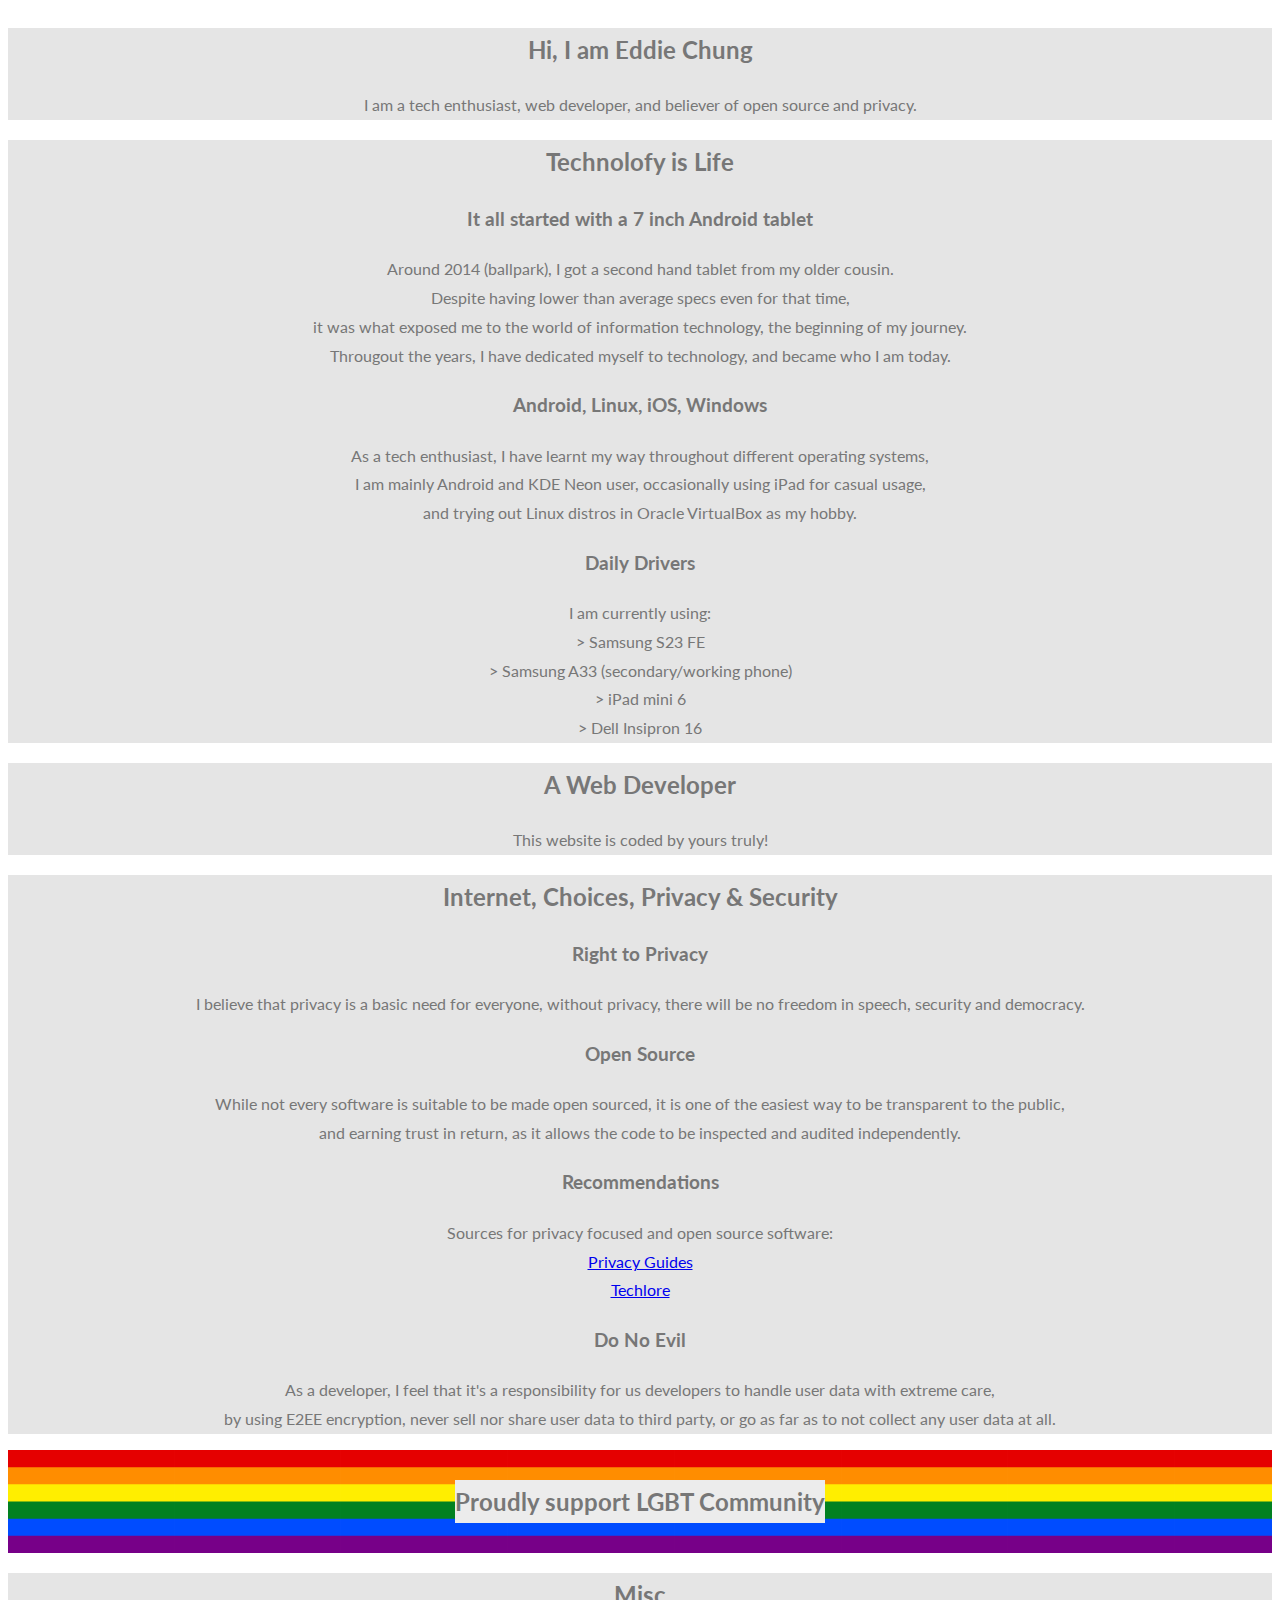
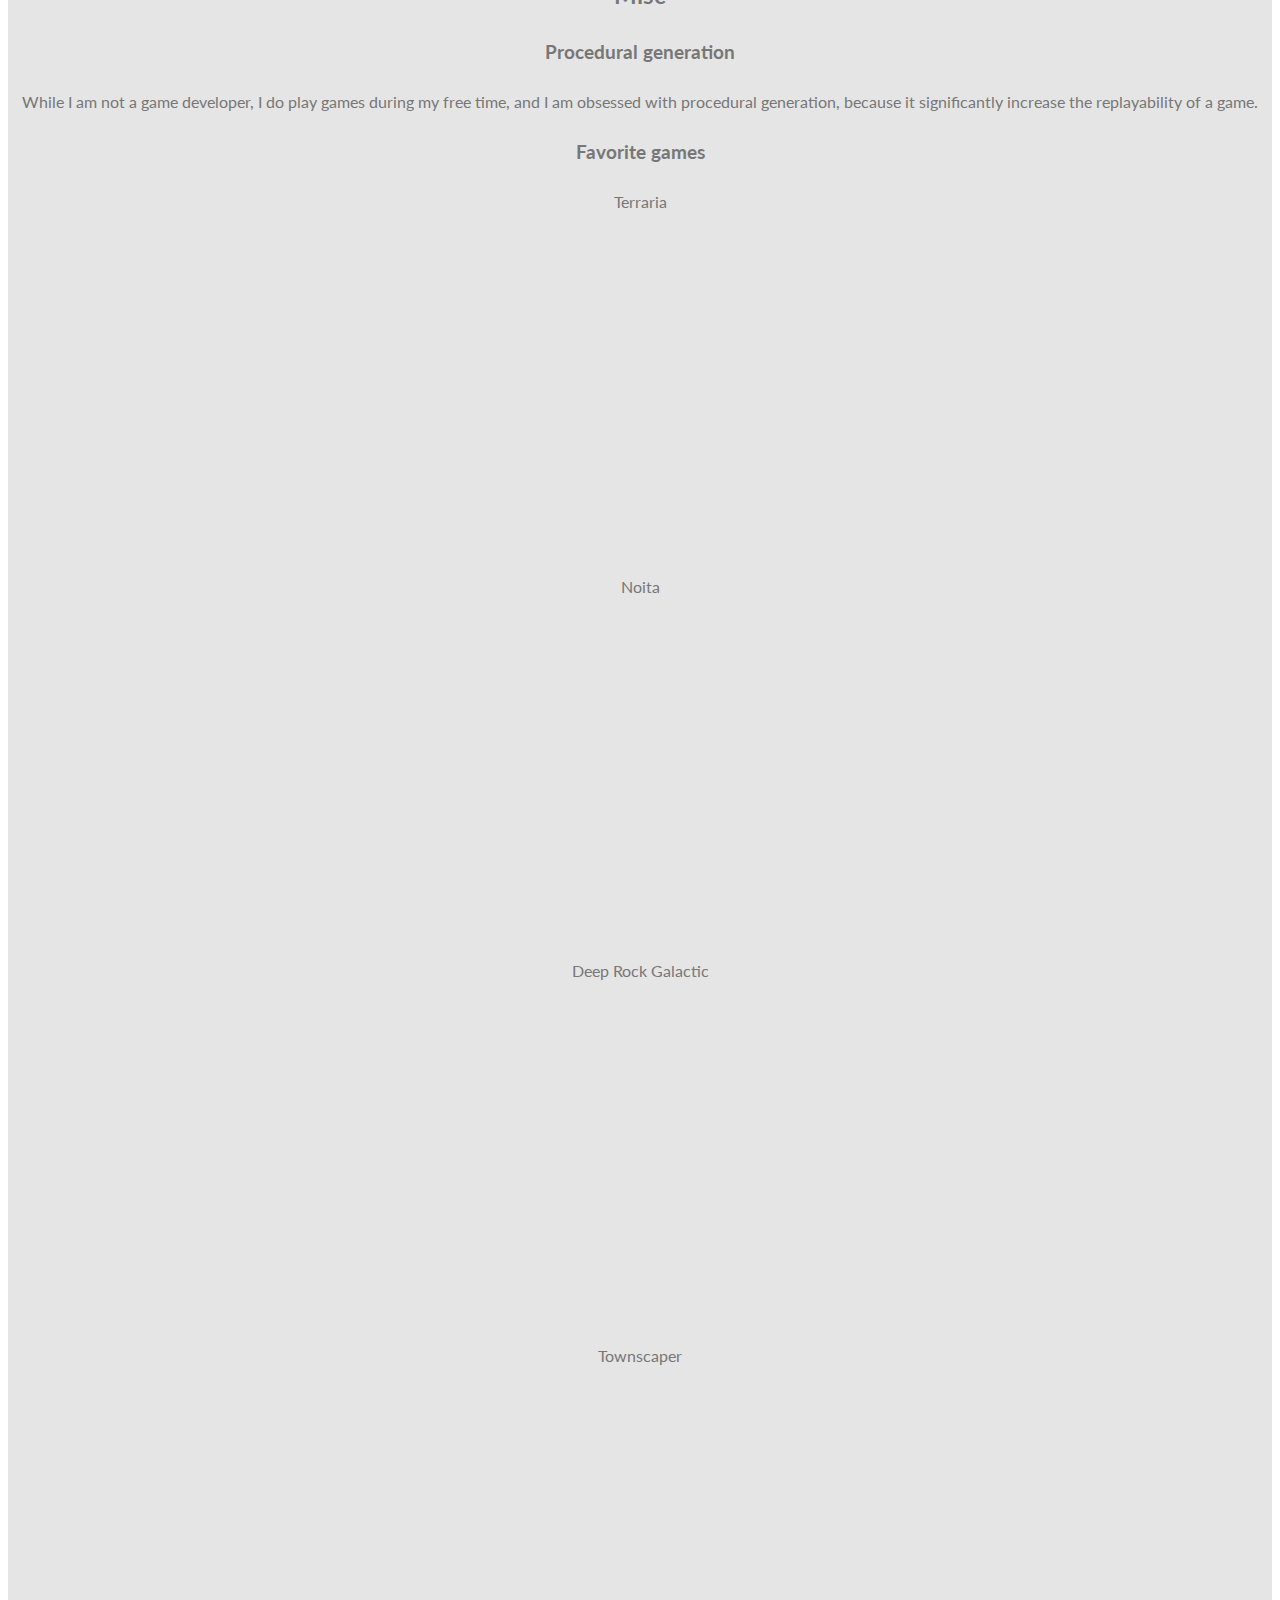
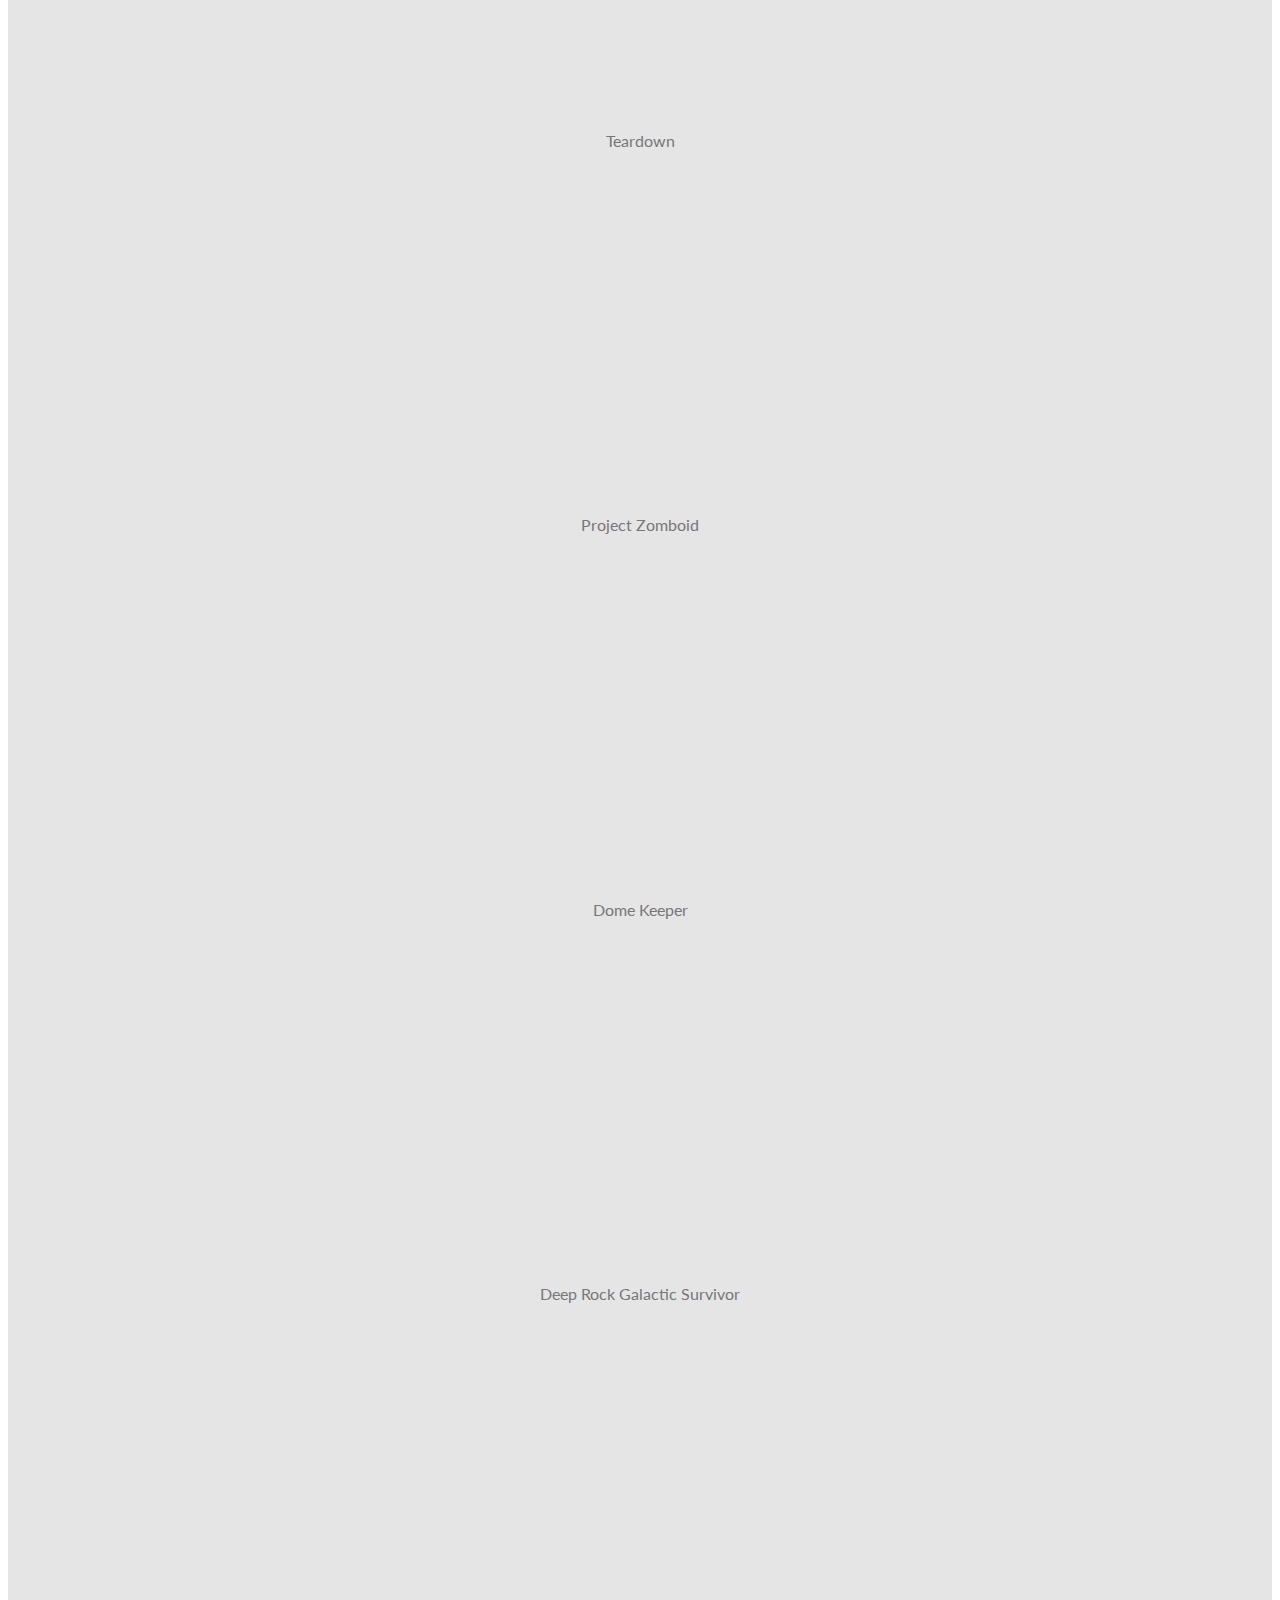
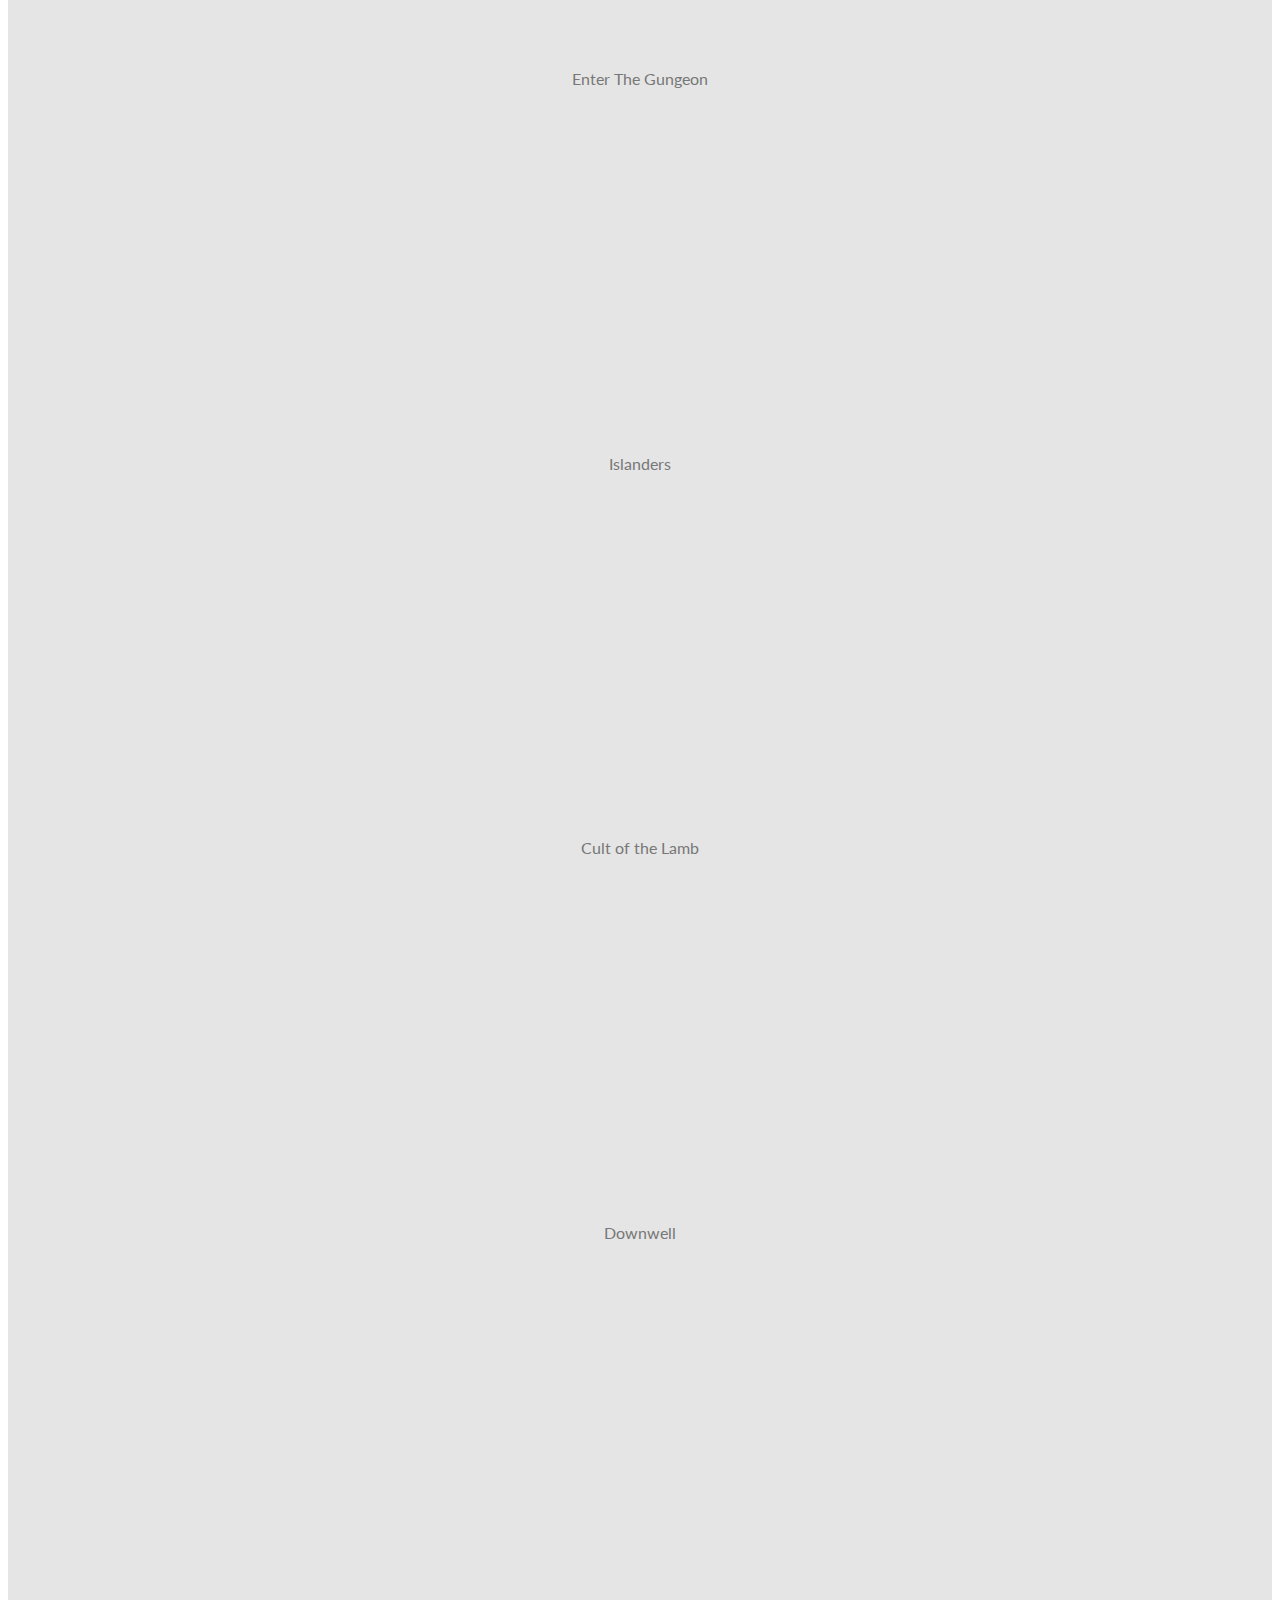
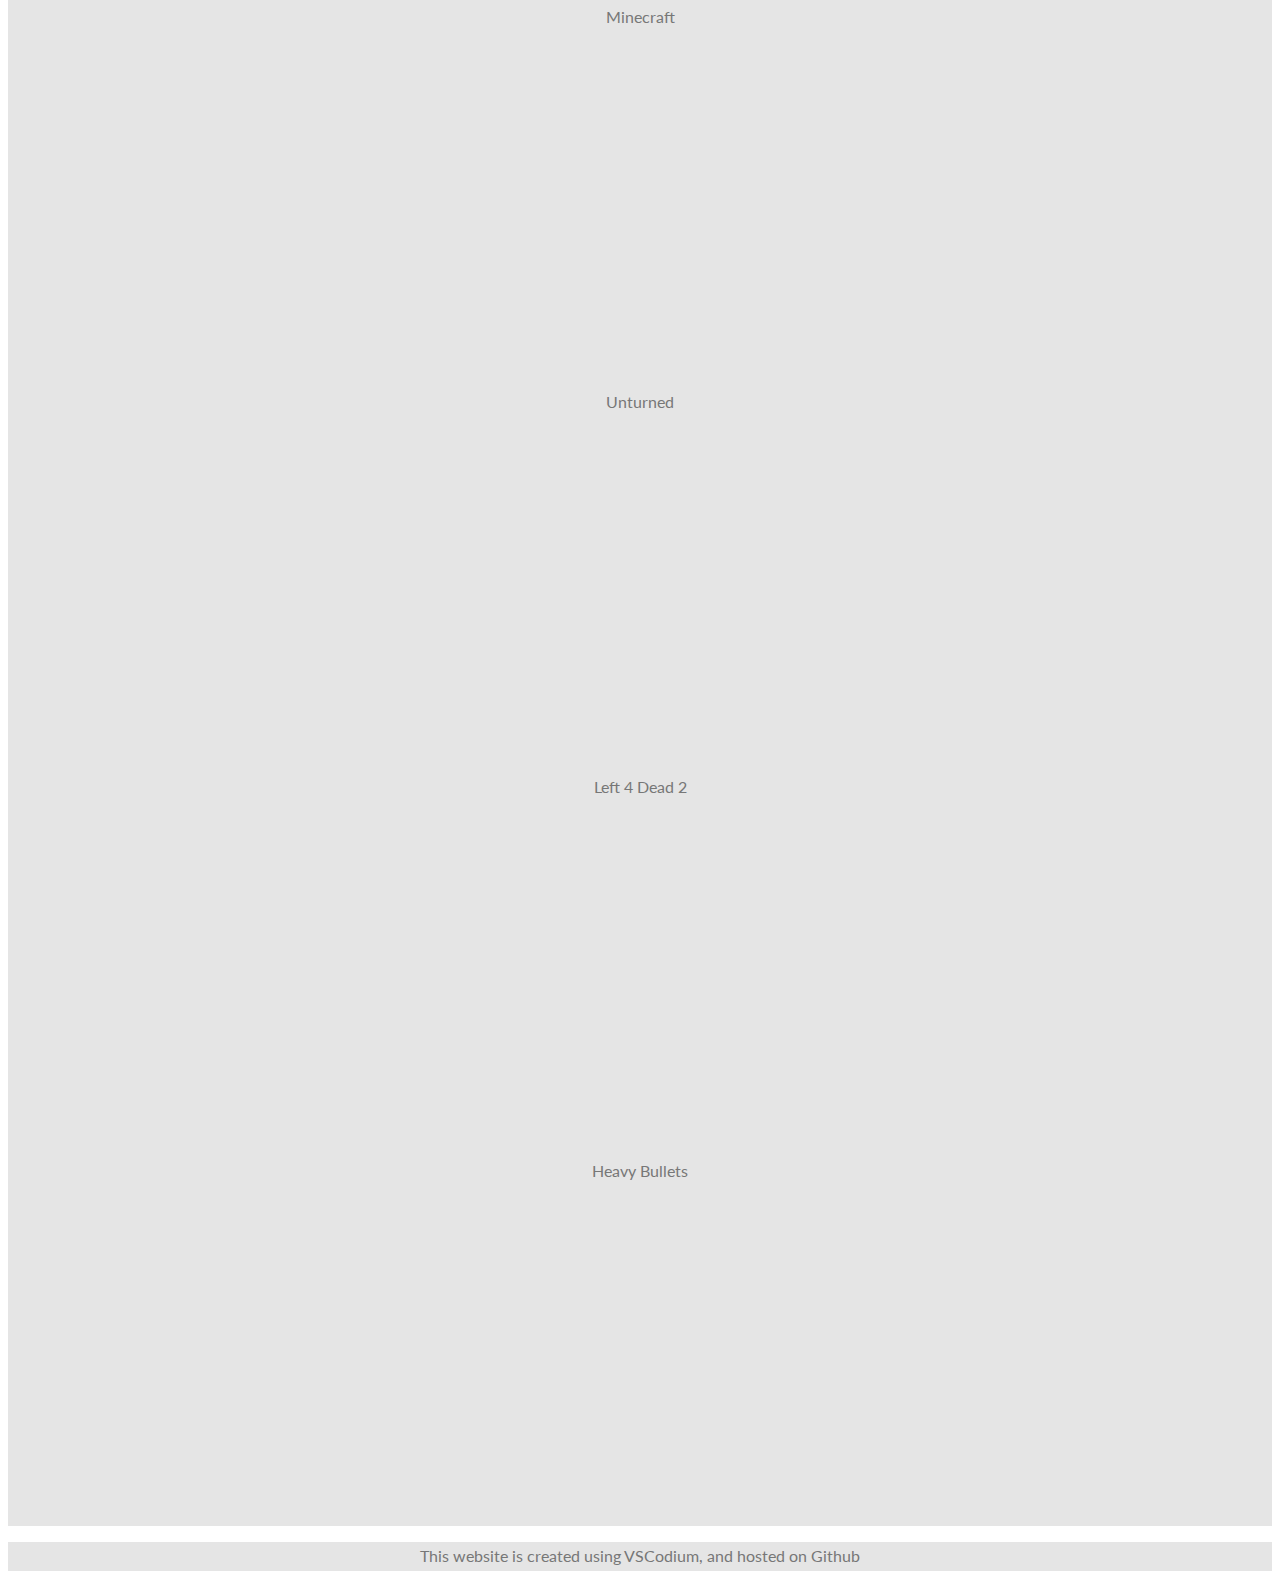
<file: index.html>
<!DOCTYPE html>
<html>
    <head>
        <title>Eddie Chung</title>
        <meta charset="UTF-8">
        <meta name="viewport" content="width=device-width, initial-scale=1.0">
        <link rel="stylesheet" href="EC_Site.css">
        <link rel="stylesheet" href="https://fonts.googleapis.com/css?family=Lato">
        <link rel="stylesheet" href="https://cdnjs.cloudflare.com/ajax/libs/font-awesome/4.7.0/css/font-awesome.min.css">
    </head>

    <body>
        <div style="overflow:auto">
            <div class="intro">
                <h2>Hi, I am Eddie Chung</h2>
                <p>
                    I am a tech enthusiast, web developer, and believer of open source and privacy.
                </p>
            </div>

            <div class="first-part">
                <h2>Technolofy is Life</h2>

                <h3>It all started with a 7 inch Android tablet</h3>
                <p>
                    Around 2014 (ballpark), I got a second hand tablet from my older cousin.<br/>
                    Despite having lower than average specs even for that time, <br/>
                    it was what exposed me to the world of information technology, the beginning of my journey.<br/>
                    Througout the years, I have dedicated myself to technology, and became who I am today.
                </p>

                <h3>Android, Linux, iOS, Windows</h3>
                <p>
                    As a tech enthusiast, I have learnt my way throughout different operating systems,<br/>
                    I am mainly Android and KDE Neon user, occasionally using iPad for casual usage,<br/>
                    and trying out Linux distros in Oracle VirtualBox as my hobby.
                </p>

                <h3>Daily Drivers</h3>
                <p>
                    I am currently using:<br/>
                    > Samsung S23 FE<br/>
                    > Samsung A33 (secondary/working phone)<br/>
                    > iPad mini 6<br/>
                    > Dell Insipron 16
                </p>
            </div>

            <div class="second-part">
                <h2>A Web Developer</h2>
                <p>
                    This website is coded by yours truly!
                </p>
            </div>

            <div class="third-part">
                <h2>Internet, Choices, Privacy & Security</h2>

                <h3>Right to Privacy</h3>
                <p>
                    I believe that privacy is a basic need for everyone, without privacy, there will be no freedom in speech, security and democracy.
                </p>

                <h3>Open Source</h3>
                <P>
                    While not every software is suitable to be made open sourced, it is one of the easiest way to be transparent to the public,<br/>
                    and earning trust in return, as it allows the code to be inspected and audited independently.
                </P>

                <h3>Recommendations</h3>
                Sources for privacy focused and open source software:<br/>
                <a href="https://www.privacyguides.org/en/">Privacy Guides</a><br/>
                <a href="https://www.techlore.tech/">Techlore</a><br/>

                <h3>Do No Evil</h3>
                <p>
                    As a developer, I feel that it's a responsibility for us developers to handle user data with extreme care, <br/>
                    by using E2EE encryption, never sell nor share user data to third party, or go as far as to not collect any user data at all.
                </p>
            </div>

            <div class="forth-part">
                <div class="lgbt">
                    <h2>Proudly support LGBT Community</h2>
                </div>
            </div>

            <div class="fifth-part">
                <h2>Misc</h2>

                <h3>Procedural generation</h3>
                <p>
                    While I am not a game developer, I do play games during my free time, and I am obsessed with procedural generation, because it significantly increase the replayability of a game.
                </p>

                <h3>Favorite games</h3>
                <p>Terraria</p>
                    <iframe width="560" height="315" src="https://www.youtube-nocookie.com/embed/6nUvWkD8rAE?si=DkqwrWyfKIEC2ORL" title="YouTube video player" frameborder="0" allow="accelerometer; autoplay; clipboard-write; encrypted-media; gyroscope; picture-in-picture; web-share" allowfullscreen></iframe>

                <p>Noita</p>
                    <iframe width="560" height="315" src="https://www.youtube-nocookie.com/embed/0cDkmQ0F0Jw?si=yLKnoV_4bE6lCYXd" title="YouTube video player" frameborder="0" allow="accelerometer; autoplay; clipboard-write; encrypted-media; gyroscope; picture-in-picture; web-share" allowfullscreen></iframe>

                <p>Deep Rock Galactic</p>
                    <iframe width="560" height="315" src="https://www.youtube-nocookie.com/embed/k4m_5JYrAGM?si=Pxw6-reRraO_giwv" title="YouTube video player" frameborder="0" allow="accelerometer; autoplay; clipboard-write; encrypted-media; gyroscope; picture-in-picture; web-share" referrerpolicy="strict-origin-when-cross-origin" allowfullscreen></iframe>

                <p>Townscaper</p>
                    <iframe width="560" height="315" src="https://www.youtube-nocookie.com/embed/hqq25n6cQqo?si=EN_aTuOXaglbGMFK" title="YouTube video player" frameborder="0" allow="accelerometer; autoplay; clipboard-write; encrypted-media; gyroscope; picture-in-picture; web-share" referrerpolicy="strict-origin-when-cross-origin" allowfullscreen></iframe>

                <p>Teardown</p>
                    <iframe width="560" height="315" src="https://www.youtube-nocookie.com/embed/ttwBelIlLv8?si=OlrfGEKBmUTNk96r" title="YouTube video player" frameborder="0" allow="accelerometer; autoplay; clipboard-write; encrypted-media; gyroscope; picture-in-picture; web-share" referrerpolicy="strict-origin-when-cross-origin" allowfullscreen></iframe>

                <p>Project Zomboid</p>
                    <iframe width="560" height="315" src="https://www.youtube-nocookie.com/embed/nPbsDmzZ3Oc?si=Oal2M_dIp38r9SmN" title="YouTube video player" frameborder="0" allow="accelerometer; autoplay; clipboard-write; encrypted-media; gyroscope; picture-in-picture; web-share" referrerpolicy="strict-origin-when-cross-origin" allowfullscreen></iframe>

                <p>Dome Keeper</p>
                    <iframe width="560" height="315" src="https://www.youtube-nocookie.com/embed/_z4HEQMgzQM?si=5q2tYkOpjFzvN0Vi" title="YouTube video player" frameborder="0" allow="accelerometer; autoplay; clipboard-write; encrypted-media; gyroscope; picture-in-picture; web-share" referrerpolicy="strict-origin-when-cross-origin" allowfullscreen></iframe>

                <p>Deep Rock Galactic Survivor</p>
                    <iframe width="560" height="315" src="https://www.youtube-nocookie.com/embed/nBvTr3nBN5A?si=U9Y5Gz7m_bBIjzB6" title="YouTube video player" frameborder="0" allow="accelerometer; autoplay; clipboard-write; encrypted-media; gyroscope; picture-in-picture; web-share" referrerpolicy="strict-origin-when-cross-origin" allowfullscreen></iframe>
                
                <p>Enter The Gungeon</p>
                    <iframe width="560" height="315" src="https://www.youtube-nocookie.com/embed/RsCgzyrXgFI?si=eMXjfl1sK9gNoYOV" title="YouTube video player" frameborder="0" allow="accelerometer; autoplay; clipboard-write; encrypted-media; gyroscope; picture-in-picture; web-share" referrerpolicy="strict-origin-when-cross-origin" allowfullscreen></iframe>
                
                <p>Islanders</p>
                    <iframe width="560" height="315" src="https://www.youtube-nocookie.com/embed/JeEmwdCkMgk?si=YHyDoKW0tLJDK0dz" title="YouTube video player" frameborder="0" allow="accelerometer; autoplay; clipboard-write; encrypted-media; gyroscope; picture-in-picture; web-share" referrerpolicy="strict-origin-when-cross-origin" allowfullscreen></iframe>

                <p>Cult of the Lamb</p>
                    <iframe width="560" height="315" src="https://www.youtube-nocookie.com/embed/X0ttwM9-1YA?si=Khf1Xah3N_2cgrZZ" title="YouTube video player" frameborder="0" allow="accelerometer; autoplay; clipboard-write; encrypted-media; gyroscope; picture-in-picture; web-share" referrerpolicy="strict-origin-when-cross-origin" allowfullscreen></iframe>

                <p>Downwell</p>
                    <iframe width="560" height="315" src="https://www.youtube-nocookie.com/embed/UygovwXlbsU?si=ubrL4wqEt0TuzH3S" title="YouTube video player" frameborder="0" allow="accelerometer; autoplay; clipboard-write; encrypted-media; gyroscope; picture-in-picture; web-share" referrerpolicy="strict-origin-when-cross-origin" allowfullscreen></iframe>

                <p>Minecraft</p>
                    <iframe width="560" height="315" src="https://www.youtube-nocookie.com/embed/MmB9b5njVbA?si=hsLjGUcXwLVQSbgk" title="YouTube video player" frameborder="0" allow="accelerometer; autoplay; clipboard-write; encrypted-media; gyroscope; picture-in-picture; web-share" referrerpolicy="strict-origin-when-cross-origin" allowfullscreen></iframe>

                <p>Unturned</p>
                    <iframe width="560" height="315" src="https://www.youtube-nocookie.com/embed/CXs71qEvLNU?si=qbHwdRyV-LvEbXR_" title="YouTube video player" frameborder="0" allow="accelerometer; autoplay; clipboard-write; encrypted-media; gyroscope; picture-in-picture; web-share" referrerpolicy="strict-origin-when-cross-origin" allowfullscreen></iframe>

                <p>Left 4 Dead 2</p>
                    <iframe width="560" height="315" src="https://www.youtube-nocookie.com/embed/SvzjTbBCZTI?si=RXX7S-_MF_RSG5lg" title="YouTube video player" frameborder="0" allow="accelerometer; autoplay; clipboard-write; encrypted-media; gyroscope; picture-in-picture; web-share" referrerpolicy="strict-origin-when-cross-origin" allowfullscreen></iframe>

                <p>Heavy Bullets</p>
                    <iframe width="560" height="315" src="https://www.youtube-nocookie.com/embed/-IwVgdsu2dM?si=qW6n7beiUos4M_Qs" title="YouTube video player" frameborder="0" allow="accelerometer; autoplay; clipboard-write; encrypted-media; gyroscope; picture-in-picture; web-share" referrerpolicy="strict-origin-when-cross-origin" allowfullscreen></iframe>
            </div>
        </div>

        <div class="footer">
            <p>This website is created using VSCodium, and hosted on Github</p>
        </div>
    </body>
</html>
</file>
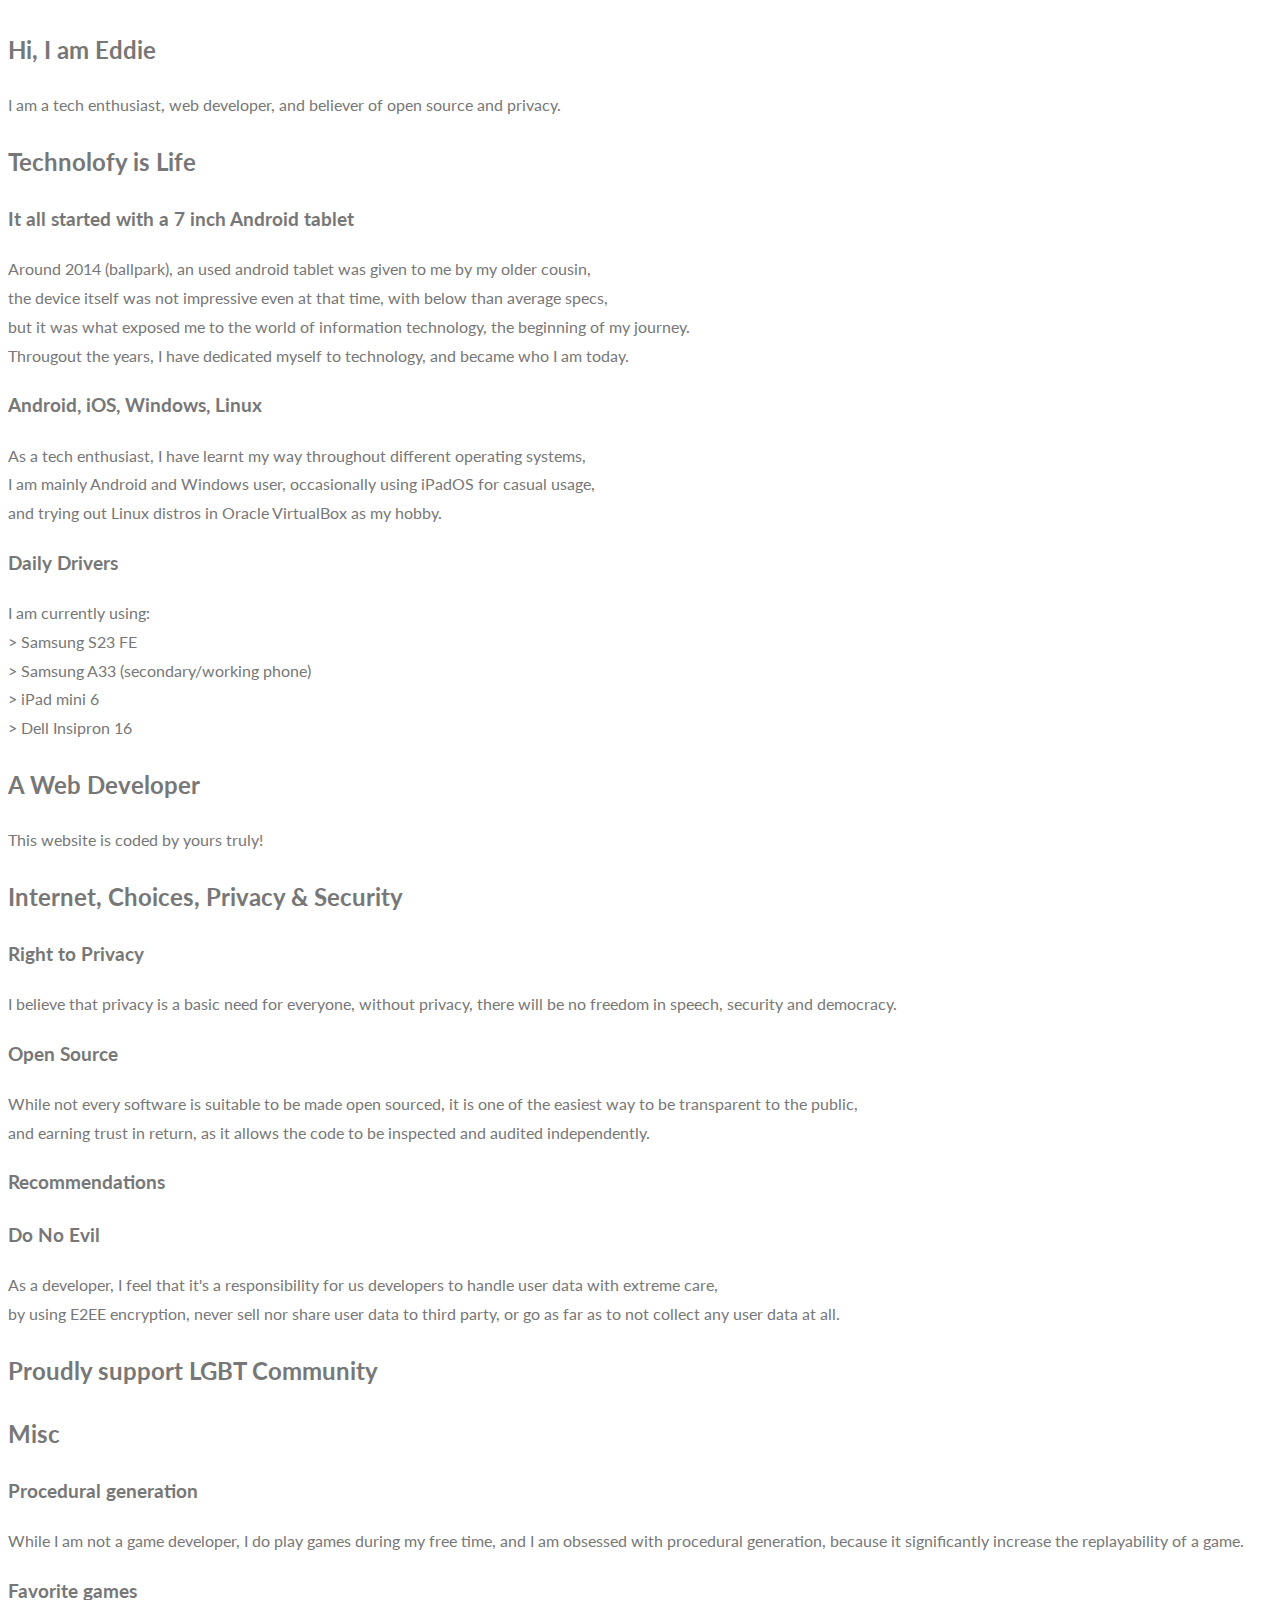
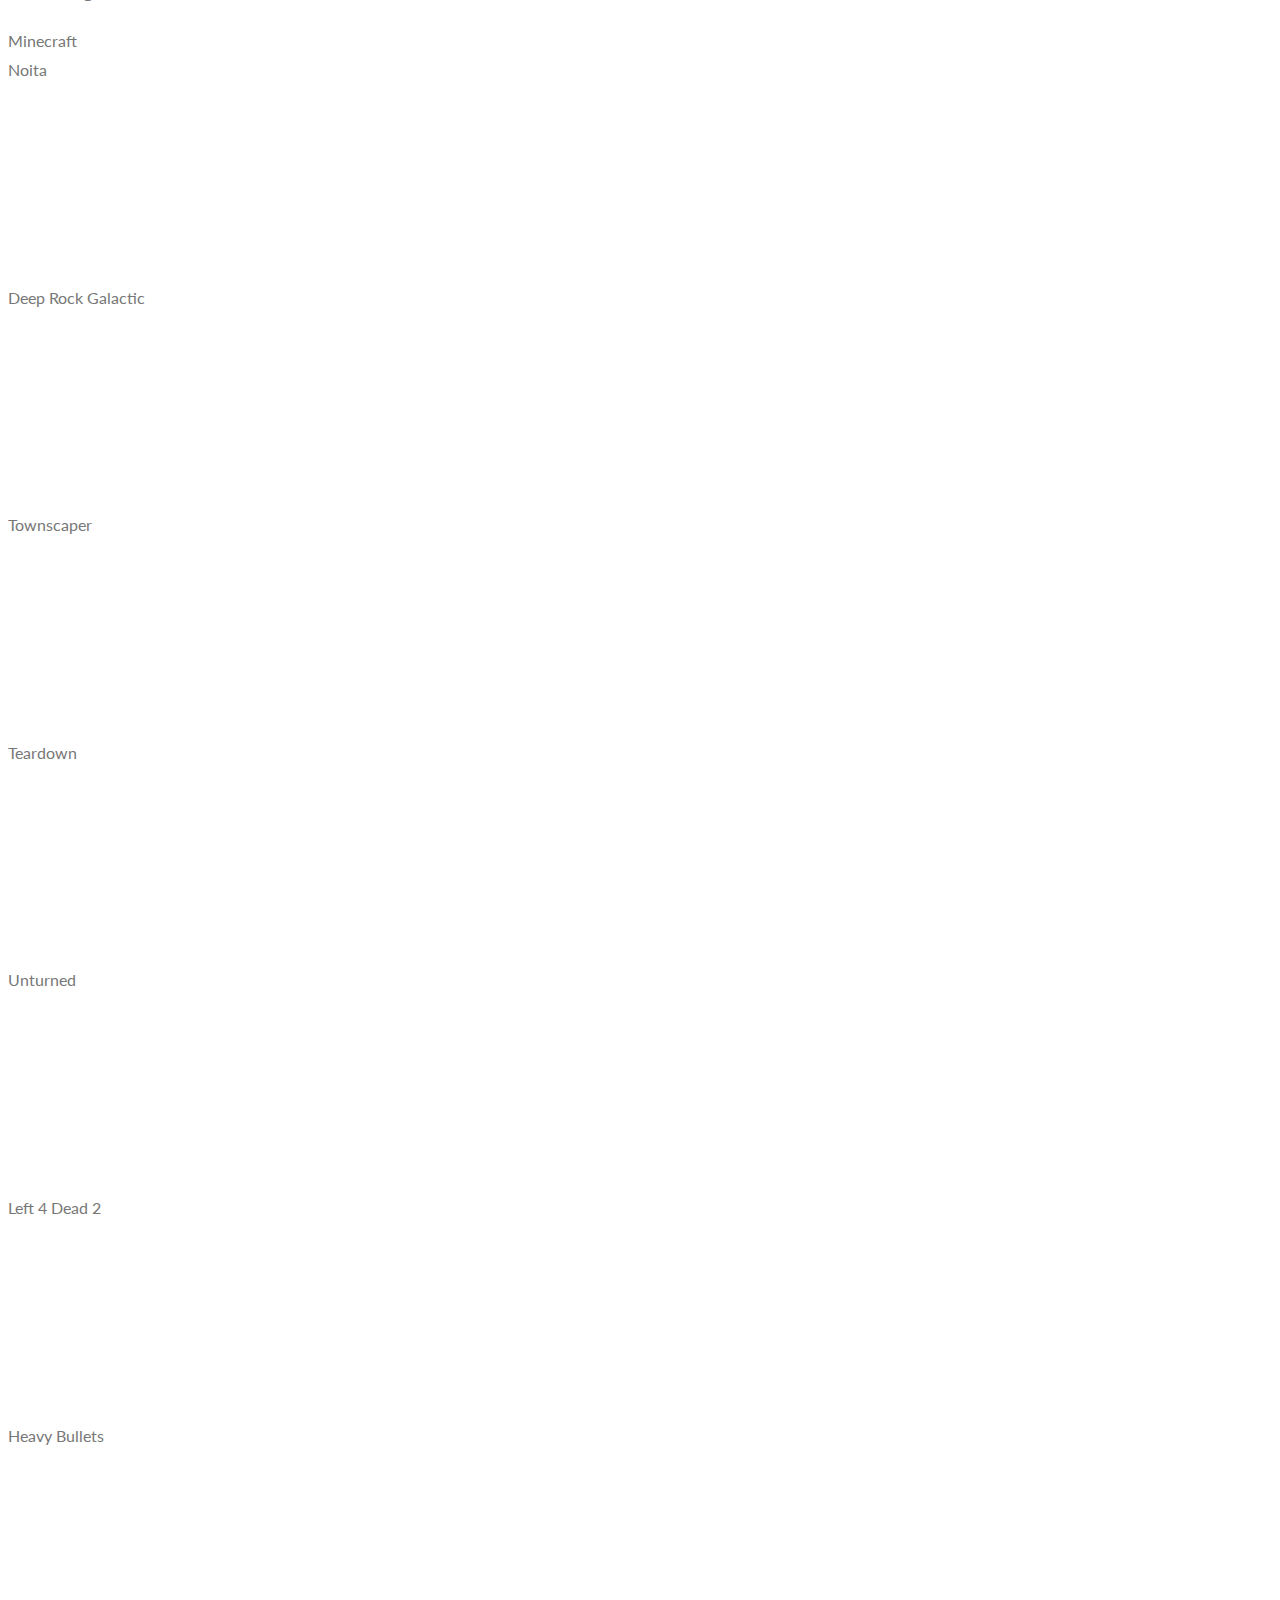
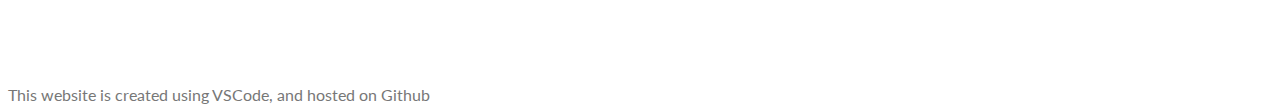
<file: EC_Home.html>
<!DOCTYPE html>
<html>
    <head>
        <title>Eddie Chung</title>
        <meta charset="UTF-8">
        <meta name="viewport" content="width=device-width, initial-scale=1.0">
        <link rel="stylesheet" href="EC_Site.css">
        <link rel="stylesheet" href="https://fonts.googleapis.com/css?family=Lato">
        <link rel="stylesheet" href="https://cdnjs.cloudflare.com/ajax/libs/font-awesome/4.7.0/css/font-awesome.min.css">
    </head>

    <body>
        <div style="overflow:auto">
            <div>
                <h2>Hi, I am Eddie</h2>
                <p>
                    I am a tech enthusiast, web developer, and believer of open source and privacy.
                </p>
            </div>

            <div>
                <h2>Technolofy is Life</h2>

                <h3>It all started with a 7 inch Android tablet</h3>
                <p>
                    Around 2014 (ballpark), an used android tablet was given to me by my older cousin,<br/>
                    the device itself was not impressive even at that time, with below than average specs,<br/>
                    but it was what exposed me to the world of information technology, the beginning of my journey.<br/>
                    Througout the years, I have dedicated myself to technology, and became who I am today.
                </p>

                <h3>Android, iOS, Windows, Linux</h3>
                <p>
                    As a tech enthusiast, I have learnt my way throughout different operating systems,<br/>
                    I am mainly Android and Windows user, occasionally using iPadOS for casual usage,<br/>
                    and trying out Linux distros in Oracle VirtualBox as my hobby.
                </p>

                <h3>Daily Drivers</h3>
                <p>
                    I am currently using:<br/>
                    > Samsung S23 FE<br/>
                    > Samsung A33 (secondary/working phone)<br/>
                    > iPad mini 6<br/>
                    > Dell Insipron 16
                </p>
            </div>

            <div>
                <h2>A Web Developer</h2>
                <p>
                    This website is coded by yours truly!
                </p>
            </div>

            <div>
                <h2>Internet, Choices, Privacy & Security</h2>

                <h3>Right to Privacy</h3>
                <p>
                    I believe that privacy is a basic need for everyone, without privacy, there will be no freedom in speech, security and democracy.
                </p>

                <h3>Open Source</h3>
                <P>
                    While not every software is suitable to be made open sourced, it is one of the easiest way to be transparent to the public,<br/>
                    and earning trust in return, as it allows the code to be inspected and audited independently.
                </P>

                <h3>Recommendations</h3>

                <h3>Do No Evil</h3>
                <p>
                    As a developer, I feel that it's a responsibility for us developers to handle user data with extreme care, <br/>
                    by using E2EE encryption, never sell nor share user data to third party, or go as far as to not collect any user data at all.
                </p>
            </div>

            <div>
                <h2>Proudly support LGBT Community</h2>
            </div>

            <div>
                <h2>Misc</h2>

                <h3>Procedural generation</h3>
                <p>
                    While I am not a game developer, I do play games during my free time, and I am obsessed with procedural generation, because it significantly increase the replayability of a game.
                </p>

                <h3>Favorite games</h3>
                <p>
                    Minecraft<br/>
                    Noita<br/>
                    <iframe src="https://store.steampowered.com/widget/881100/" frameborder="0" width="646" height="190"></iframe><br/>
                    Deep Rock Galactic<br/>
                    <iframe src="https://store.steampowered.com/widget/548430/" frameborder="0" width="646" height="190"></iframe><br/>
                    Townscaper<br/>
                    <iframe src="https://store.steampowered.com/widget/1291340/" frameborder="0" width="646" height="190"></iframe><br/>
                    Teardown<br/>
                    <iframe src="https://store.steampowered.com/widget/1167630/398965/" frameborder="0" width="646" height="190"></iframe><br/>
                    Unturned<br/>
                    <iframe src="https://store.steampowered.com/widget/304930/" frameborder="0" width="646" height="190"></iframe><br/>
                    Left 4 Dead 2<br/>
                    <iframe src="https://store.steampowered.com/widget/550/" frameborder="0" width="646" height="190"></iframe><br/>
                    Heavy Bullets<br/>
                    <iframe src="https://store.steampowered.com/widget/297120/" frameborder="0" width="646" height="190"></iframe>
                </p>
            </div>
        </div>

        <div>
            <p>This website is created using VSCode, and hosted on Github</p>
        </div>
    </body>
</html>
</file>
<file: EC_Site.css>
body,h1,h2,h3,h4,h5,h6 {font-family: "Lato", sans-serif;}
body, html {
  height: 100%;
  color: #777;
  line-height: 1.8;
}

/* Create a Parallax Effect */
.bgimg-1, .bgimg-2, .bgimg-3 {
  background-attachment: fixed;
  background-position: center;
  background-repeat: no-repeat;
  background-size: cover;
}

.intro {
  background-color: #e5e5e5;
  text-align: center;
}

.first-part {
  background-color: #e5e5e5;
  text-align: center;
}

.second-part {
  background-color: #e5e5e5;
  text-align: center;
}

.third-part {
  background-color: #e5e5e5;
  text-align: center;
}

.forth-part {
  background-image: url('Gay_Pride_Flag.svg');
  text-align: center;
  padding-top: 10px;
  padding-bottom: 10px;
  min-height: 100%;
  width: 100%;
}

.lgbt {
  background-color: #ececec;
  margin: auto;
  text-align: center;
  min-height: 100%;
  width: 370px;
}

.fifth-part {
  background-color: #e5e5e5;
  text-align: center;
}

.footer {
  background-color: #e5e5e5;
  text-align: center;
}

.w3-wide {letter-spacing: 10px;}
.w3-hover-opacity {cursor: pointer;}

/* Turn off parallax scrolling for tablets and phones */
@media only screen and (max-device-width: 1600px) {
  .bgimg-1, .bgimg-2, .bgimg-3 {
    background-attachment: scroll;
    min-height: 400px;
  }
}
</file>
